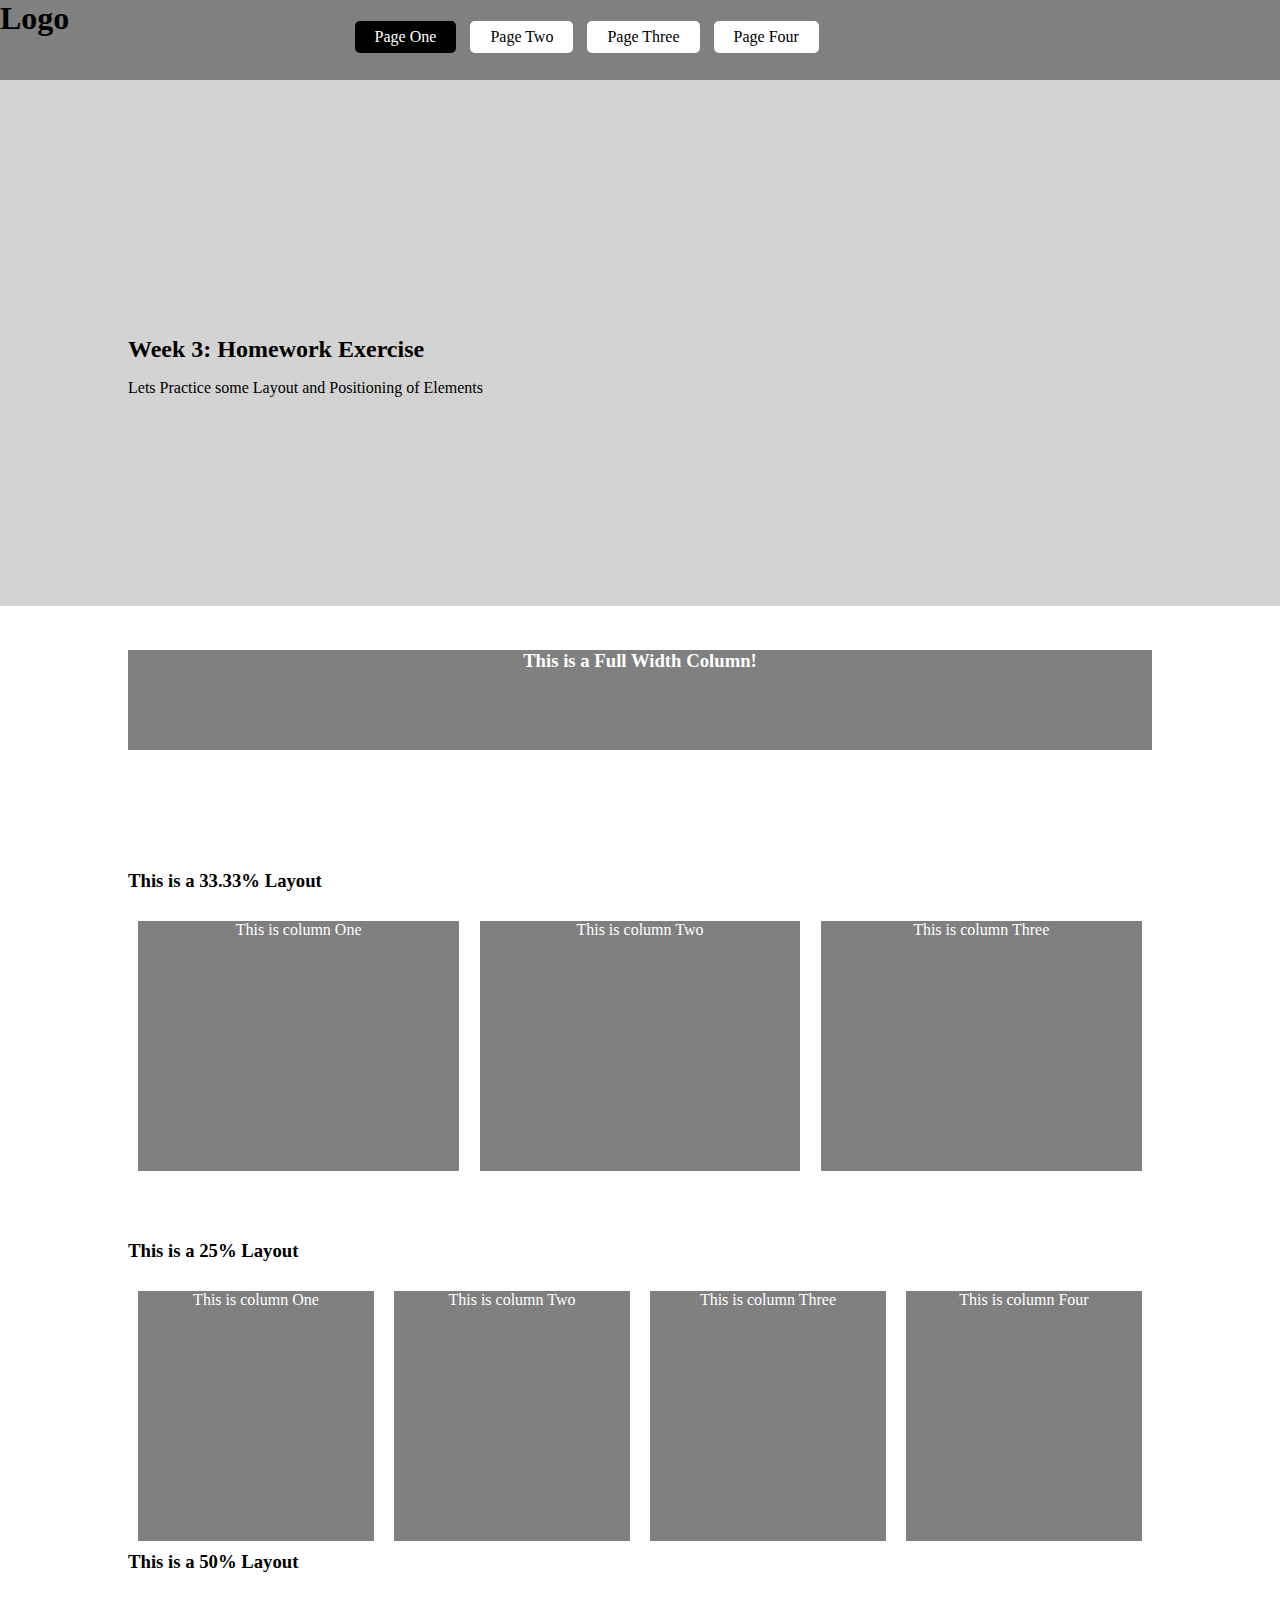
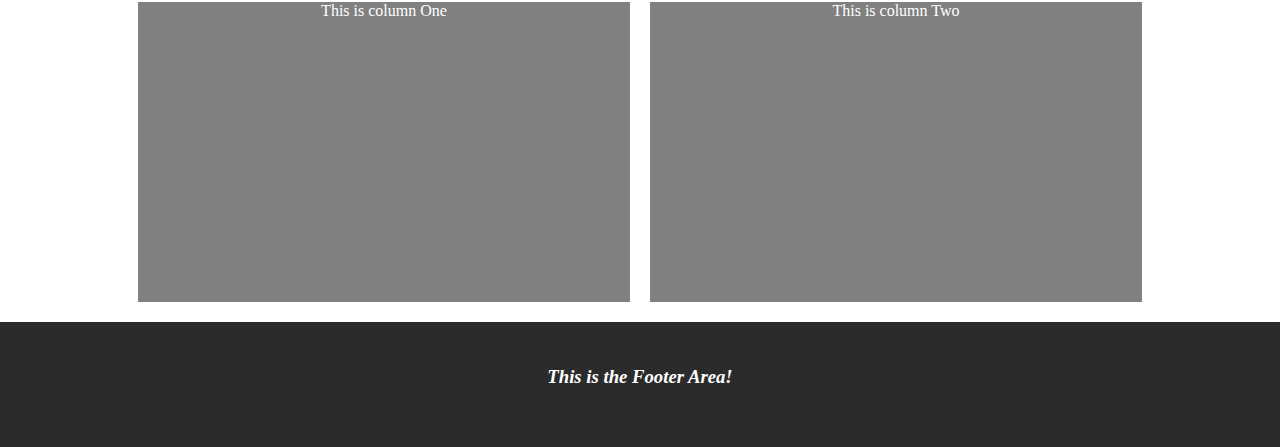
<file: index.html>
<!DOCTYPE html>
<html lang="en">
<head>
    <meta charset="UTF-8">
    <meta http-equiv="X-UA-Compatible" content="IE=edge">
    <meta name="viewport" content="width=device-width, initial-scale=1.0">
    <title>Week 3: Homework - Layout & Nav</title>
    <link rel="stylesheet" href="css/main.css">
</head>
<body>
    <nav>
        <div class="logo"><h1>Logo</h1></div>
        <div class="nav-con">
            <ul>
                <a href="#"><li class="active">Page One</li></a>
                <a href="pages/pagetwo.html"><li>Page Two</li></a>
                <li>Page Three</li>
                <li>Page Four</li>
            </ul> 
        </div>
    </nav>

    <header>
        <h2>Week 3: Homework Exercise</h2>
        <p>Lets Practice some Layout and Positioning of Elements</p>
    </header>

    <section class="full">
        <div class="col-12"><h3>This is a Full Width Column!</h3></div>
    </section>

    <section class="third">
        <h3>This is a 33.33% Layout</h3>
        <div class="col-4">This is column One </div>
        <div class="col-4">This is column Two </div>
        <div class="col-4">This is column Three </div>
    </section>

    <section class="quarter">
        <h3>This is a 25% Layout</h3>
        <div class="col-3">This is column One </div>
        <div class="col-3">This is column Two </div>
        <div class="col-3">This is column Three </div>
        <div class="col-3">This is column Four </div>
    </section>

    <section class="half">
        <h3>This is a 50% Layout</h3>
        <div class="col-6">This is column One </div>
        <div class="col-6">This is column Two </div>
    </section>

    
    <footer><h3><i>This is the Footer Area!</i> </h3></footer>

</body>
</html>
</file>
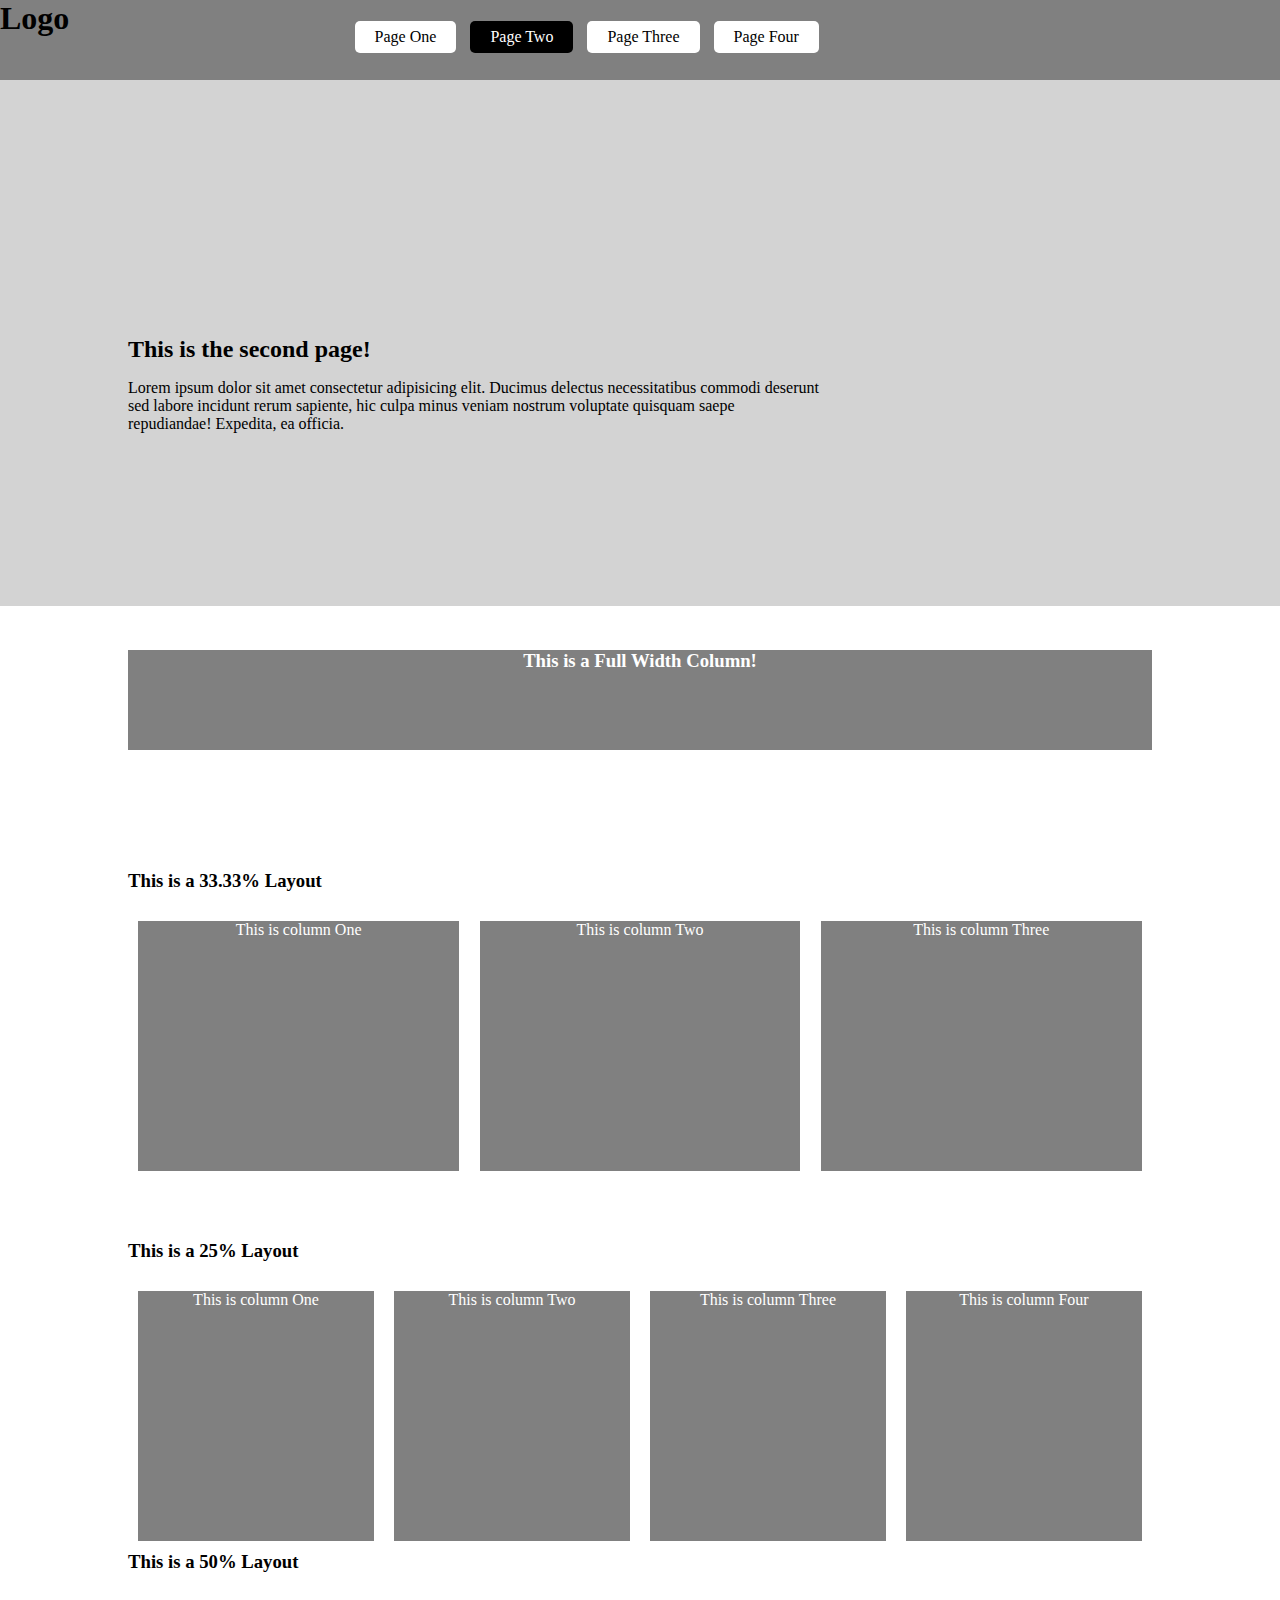
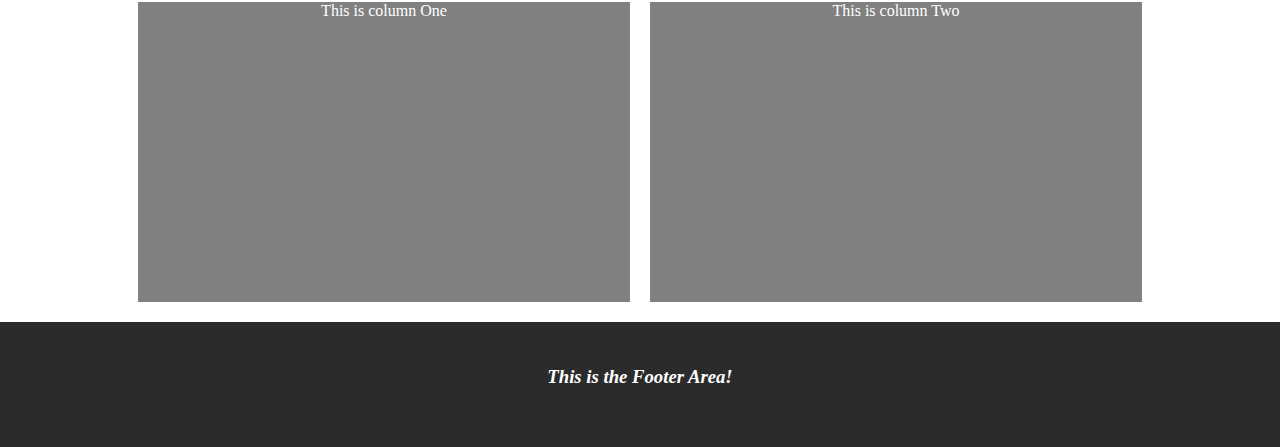
<file: pages/pagetwo.html>
<!DOCTYPE html>
<html lang="en">
<head>
    <meta charset="UTF-8">
    <meta http-equiv="X-UA-Compatible" content="IE=edge">
    <meta name="viewport" content="width=device-width, initial-scale=1.0">
    <title>Week 3: Homework - Layout & Nav</title>
    <link rel="stylesheet" href="../css/main.css">
</head>
<body>
    <nav>
        <div class="logo"><h1>Logo</h1></div>
        <div class="nav-con">
            <ul>
                <a href="../index.html"><li >Page One</li></a>
                <a href="pages/pagetwo.html"><li class="active">Page Two</li></a>
                <li>Page Three</li>
                <li>Page Four</li>
            </ul> 
        </div>
    </nav>

    <header>
        <h2>This is the second page!</h2>
        <p>Lorem ipsum dolor sit amet consectetur adipisicing elit. Ducimus delectus necessitatibus commodi deserunt sed labore incidunt rerum sapiente, hic culpa minus veniam nostrum voluptate quisquam saepe repudiandae! Expedita, ea officia.</p>
    </header>

    <section class="full">
        <div class="col-12"><h3>This is a Full Width Column!</h3></div>
    </section>

    <section class="third">
        <h3>This is a 33.33% Layout</h3>
        <div class="col-4">This is column One </div>
        <div class="col-4">This is column Two </div>
        <div class="col-4">This is column Three </div>
    </section>

    <section class="quarter">
        <h3>This is a 25% Layout</h3>
        <div class="col-3">This is column One </div>
        <div class="col-3">This is column Two </div>
        <div class="col-3">This is column Three </div>
        <div class="col-3">This is column Four </div>
    </section>

    <section class="half">
        <h3>This is a 50% Layout</h3>
        <div class="col-6">This is column One </div>
        <div class="col-6">This is column Two </div>
    </section>

    
    <footer><h3><i>This is the Footer Area!</i> </h3></footer>

</body>
</html>
</file>
<file: css/main.css>
html, body, h1, h2, footer{
    margin: 0;
    padding: 0;
}

nav{
    width: 100%;
    height: 80px;
    background-color: grey;
}


.logo{
    width: 200px;
    float: left;
}

.nav-con{
    width: 550px;
    height: 50px;
    float: right;
    margin-top: 5px;
    padding-right: 33%;
}

.nav-con ul{
    list-style: none;
}

.nav-con li{
    float: left;
    height: 25px;
    background-color: white;
    color: black;
    border-radius: 5px;
    padding-left: 20px;
    padding-right: 20px;
    margin-right: 7px;
    margin-left: 7px;
    padding-top: 7px;
}

.nav-con li:hover{
    background-color: black;
    color: white;
    cursor: pointer;
}

.active{
    background-color: black !important;
    color: white !important; 
    cursor: pointer;
}

header{
    width: 90%;
    height: 30vh;
    background-color: lightgrey;
    padding-left: 10%;
    padding-top: 20%;
}

header p{
    padding-right: 40%;
}

section{
    width: 80%;
    padding-left: 10%;
    padding-right: 10%;
    padding-top: 25px;
    padding-bottom: 25px;
}

.full{
    height: 170px
}

.col-12{
    width: 100%;
    height: 100px;
    background-color: grey;
    text-align: center;
    color: white;
}

.third{
    height: 320px;
}

.col-4{
    width: 31.33%;
    height: 250px;
    background-color: grey;
    text-align: center;
    margin: 1%;
    float: left;
    color: white;
}

.col-3{
    width: 23%;
    height: 250px;
    background-color: grey;
    text-align: center;
    margin: 1%;
    float: left;
    color: white;
}

.half{
    height: 370px;
}

.col-6{
    width: 48%;
    height: 300px;
    background-color: grey;
    text-align: center;
    margin: 1%;
    float: left;
    color: white;
    margin-bottom: 20px;
}

footer{
    width: 100%;
    height: 100px;
    background-color: #2b2b2b;
    color: white;
    padding-top: 25px;
    text-align: center;
    float: left
}
</file>
